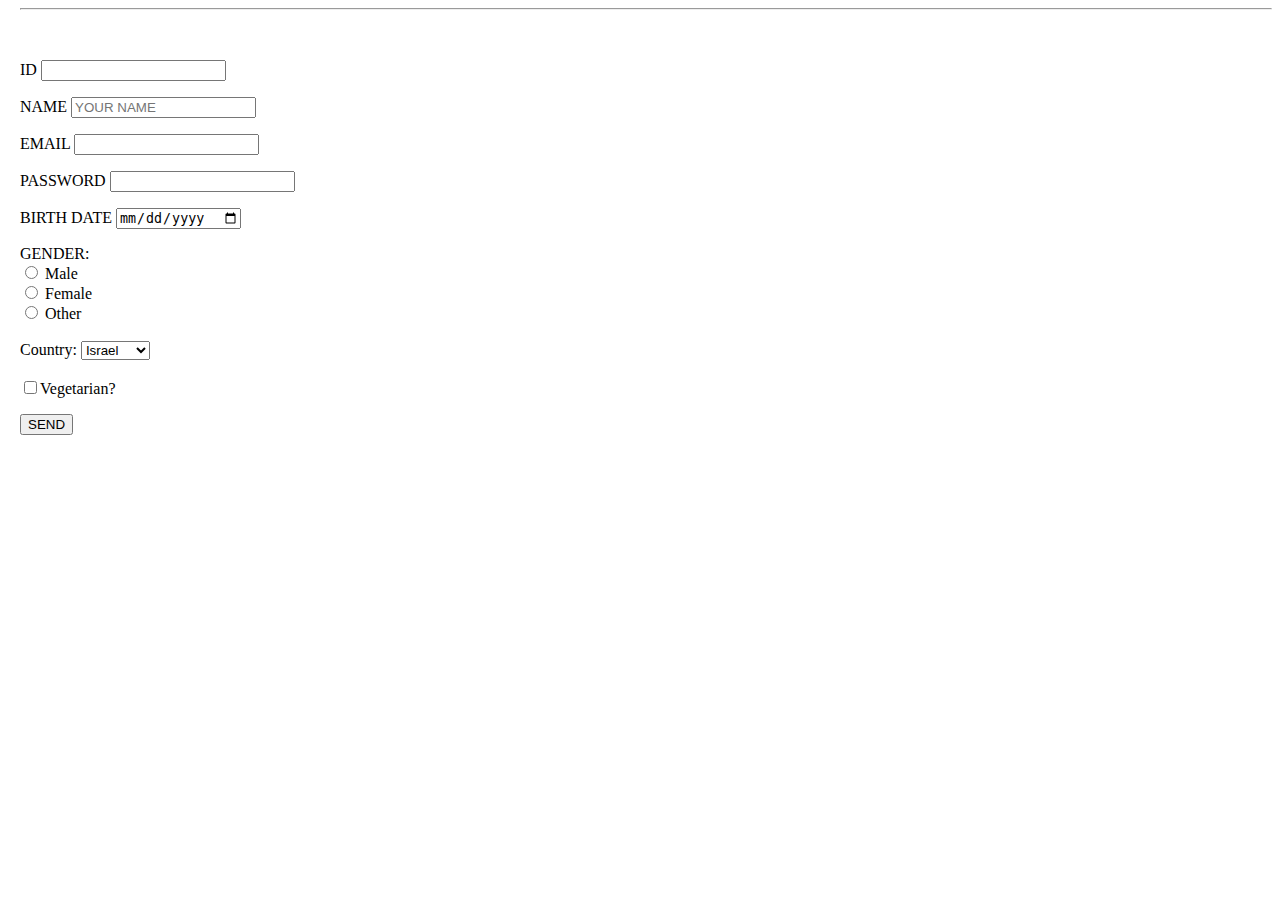
<file: forms/index.html>
<!DOCTYPE html>

<head>
  <title>Form demo</title>
  <link rel="stylesheet" href="mystyle.css">
</head>


<body>
  <hr>
  <form method="GET">
    <p>
      <br>
      <div class="tooltip">ID
        <span class="tooltiptext">Your ID please ...</span>
      </div> <input name="idtxt" type="number" tooltip="id number" required />
    </p>
    <p>NAME <input name="nametxt" type="text" placeholder="YOUR NAME" required /></p>
    <p>EMAIL <input name="emailtxt" type="email" required /></p>
    <p>PASSWORD <input name="pwd" type="password" /></p>
    <p>BIRTH DATE <input name="bdate" type="date"></p>
    <p>
      GENDER: <br>
      <input type="radio" name="gender" value="male"> Male<br>
      <input type="radio" name="gender" value="female"> Female<br>
      <input type="radio" name="gender" value="other"> Other<br>
      <br>Country: <select name="country">
        <option value="Israel">Israel</option>
        <option value="USA">USA</option>
        <option value="Canada">Canada</option>
        <option value="France">France</option>
      </select><br><br>
      <input type="checkbox" name="vegetarian" value="veggy">Vegetarian?<br>

    </p>
    <button type="submit">SEND</button>
  </form>
  <!-- file:///C:/itay/2310_forms/index.html?idtxt=1&nametxt=2&pwd=3123123123123&bdate=2019-10-11&gender=male
  -->
</body>

</html>
</file>
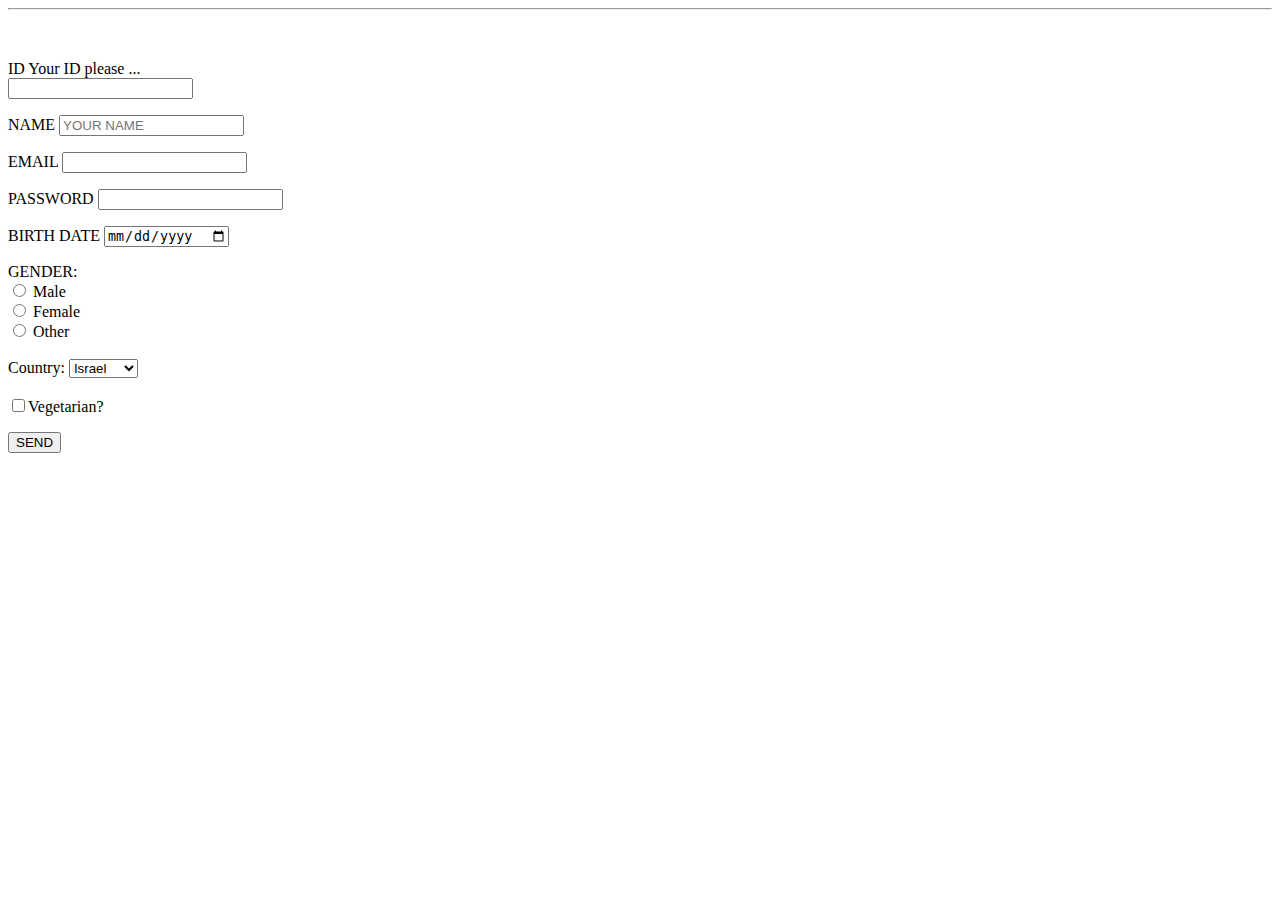
<file: asp.net/Page/index.html>
<!DOCTYPE html>

<head>
  <title>Form demo</title>
  <link rel="stylesheet" href="http://localhost:49758/Content/mystyle.css">
</head>


<body>
  <hr>
  <form method="POST" action="http://localhost:49758/Page/Here">
    <p>
      <br>
      <div class="tooltip">ID
        <span class="tooltiptext">Your ID please ...</span>
      </div> <input name="idtxt" type="number" tooltip="id number" required />
    </p>
    <p>NAME <input name="nametxt" type="text" placeholder="YOUR NAME" required /></p>
    <p>EMAIL <input name="emailtxt" type="email" required /></p>
    <p>PASSWORD <input name="pwd" type="password" /></p>
    <p>BIRTH DATE <input name="bdate" type="date"></p>
    <p>
      GENDER: <br>
      <input type="radio" name="gender" value="male"> Male<br>
      <input type="radio" name="gender" value="female"> Female<br>
      <input type="radio" name="gender" value="other"> Other<br>
      <br>Country: <select name="country">
        <option value="Israel">Israel</option>
        <option value="USA">USA</option>
        <option value="Canada">Canada</option>
        <option value="France">France</option>
      </select><br><br>
      <input type="checkbox" name="vegetarian" value="veggy">Vegetarian?<br>

    </p>
    <button type="submit">SEND</button>
  </form>
  <!-- file:///C:/itay/2310_forms/index.html?idtxt=1&nametxt=2&pwd=3123123123123&bdate=2019-10-11&gender=male
  -->
</body>

</html>
</file>
<file: forms/mystyle.css>
body {
    margin-left: 20px;
  }

  .tooltip {
    position: relative;
    display: inline-block;
  }

  .tooltip .tooltiptext {
    visibility: hidden;
    width: 120px;
    background-color: #555;
    color: #fff;
    text-align: center;
    border-radius: 6px;
    padding: 5px 0;
    position: absolute;
    z-index: 1;
    bottom: 125%;
    left: 50%;
    margin-left: px;
    opacity: 0;
    transition: opacity 0.3s;
  }

  .tooltip .tooltiptext::after {
    content: "";
    position: absolute;
    top: 100%;
    left: 50%;
    margin-left: -5px;
    border-width: 5px;
    border-style: solid;
    border-color: #555 transparent transparent transparent;
  }

  .tooltip:hover .tooltiptext {
    visibility: visible;
    opacity: 1;
  }
</file>
